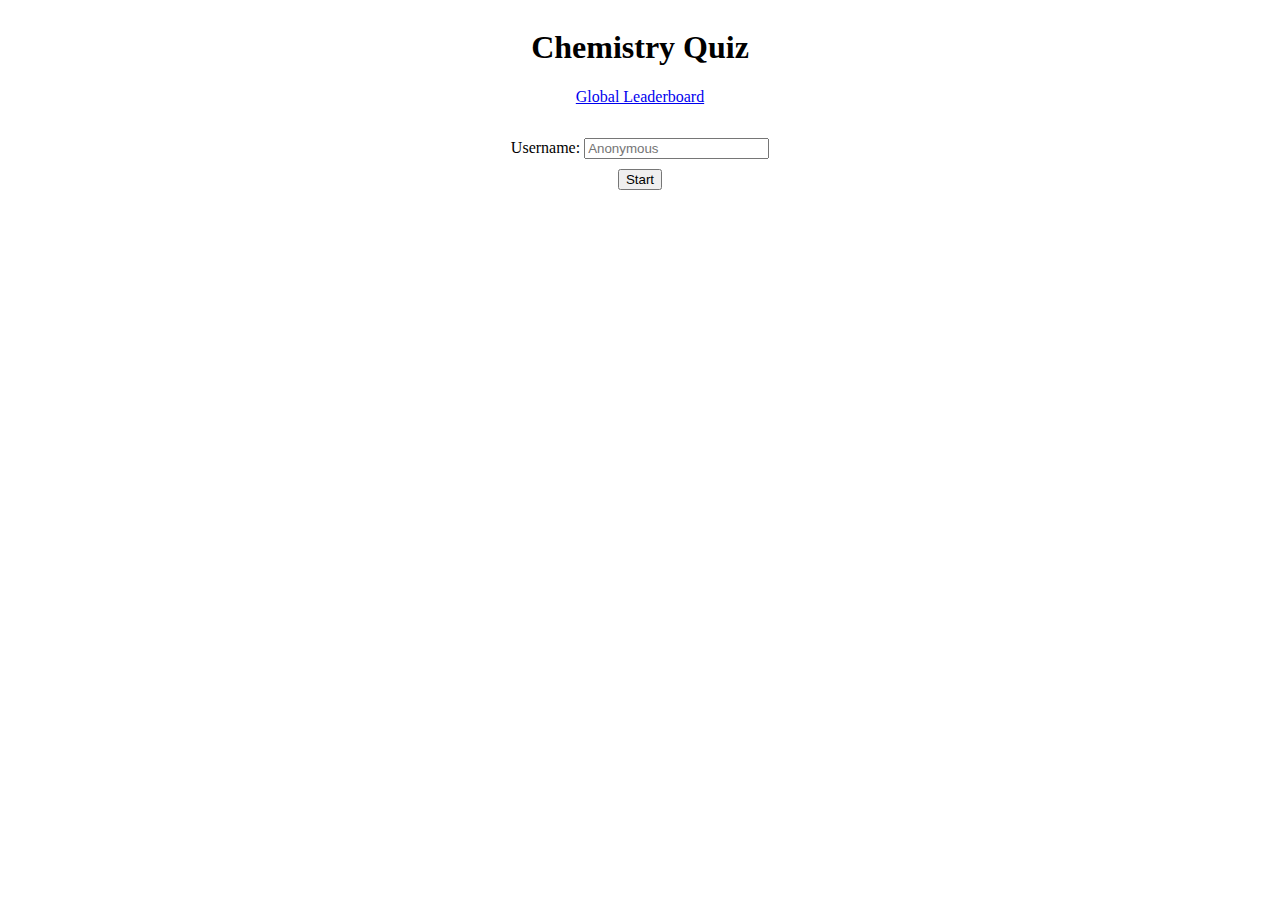
<file: index.html>
<!DOCTYPE html>
<html>

<head>
  <meta charset="utf-8">
  <meta name="viewport" content="width=device-width">
  <title>replit</title>
  <link href="style.css" rel="stylesheet" type="text/css" />
</head>

<body>
  <div id="container1">
    <h1 id="title">Chemistry Quiz</h1>
    <a href="leaderboard.html">Global Leaderboard</a>
    <p id="message" style="color: red;"></p>
    <div id="container-begin">
      <div>
        <form>
          <label>Username: </label>
          <input type="text" placeholder="Anonymous" id="username">
        </form>
      </div>
        <button id="start">Start</button>
    </div>
    <div id="container2">
      <div id="timerdiv"><span id="timer">0</span><span> seconds</span></div>
      <h3 id="question">foo</h3>
      <input type="radio" id="option1" name="optioni" value="foo"> <label for="option1" name="option">foo</label><br>
      <input type="radio" id="option2" name="optioni" value="foo"> <label for="option2" name="option">foo</label> <br>
      <input type="radio" id="option3" name="optioni" value="foo"> <label for="option3" name="option">foo</label><br>
      <input type="radio" id="option4" name="optioni" value="foo"> <label for="option4" name="option">foo</label><br>
      <p id="score"></p>
      <div id="buttonsdiv"><button id="resetBtn">Reset</button><button id="submit">Next</button></div>
    </div>
  </div>
</body>
  <script src="script.js"></script>
</html>
</file>
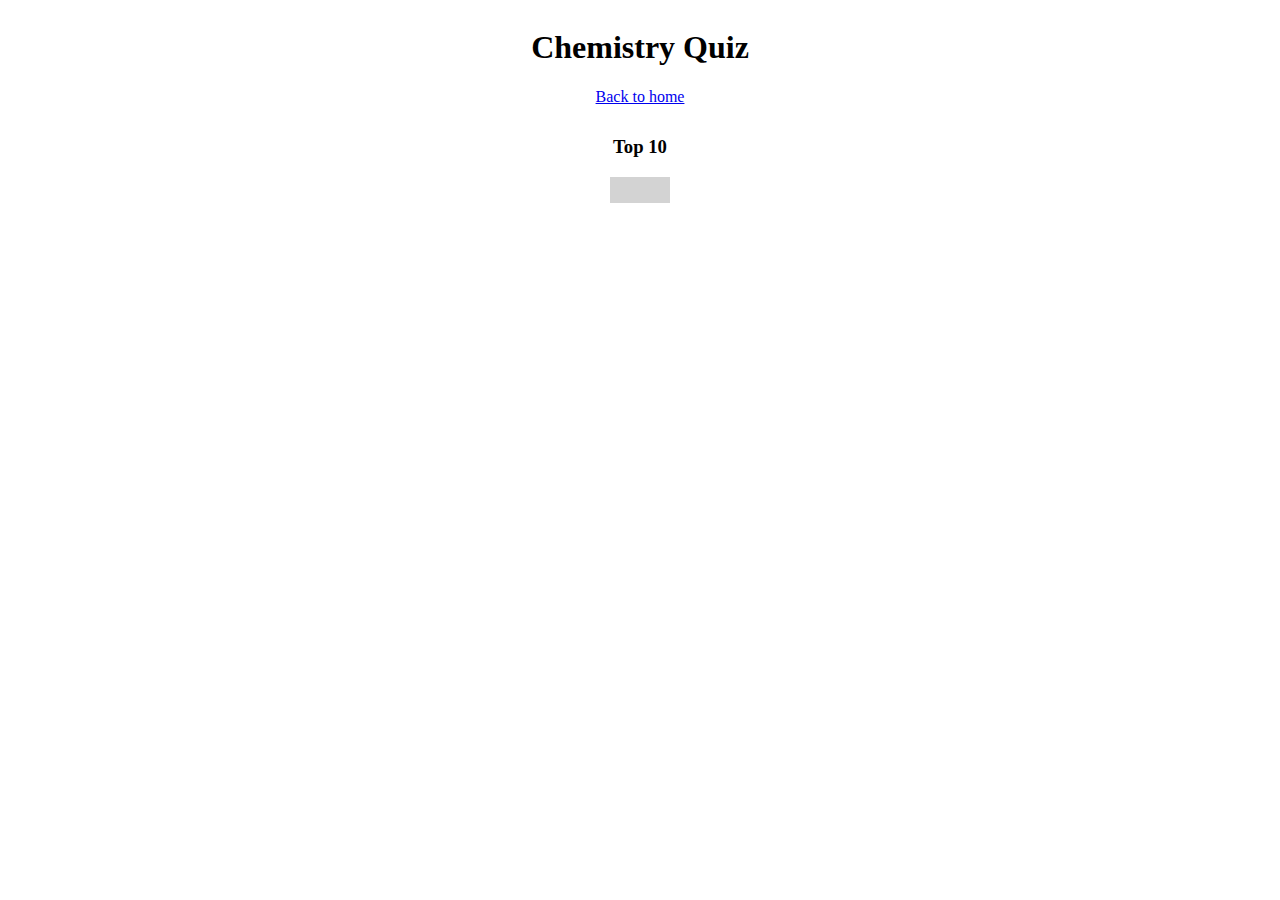
<file: leaderboard.html>
<!DOCTYPE html>
<html>

<head>
  <meta charset="utf-8">
  <meta name="viewport" content="width=device-width">
  <title>replit</title>
  <link href="leaderboard.css" rel="stylesheet" type="text/css" />
</head>

<body>
  <div id="container1">
    <h1 id="title">Chemistry Quiz</h1>
    <a href="index.html">Back to home</a>
    <div id="leaderboard">
      <h3 style="margin-top: 30px; padding: 0;">Top 10</h3>
      <div style="background-color: lightgray; padding-left: 0; padding: 5px 20px 5px 0px;">
        <ol id="topTimesList"></ol>
      </div>
    </div>
  </div>
  <script src="leaderboard.js"></script>
</body>

</html>
</file>
<file: style.css>
html {
  height: 100%;
  width: 100%;
}

#container1 {
  width: 100%;
  display: flex;
  justify-content: center;
  align-items: center;
  flex-direction: column;
}

#buttonsdiv {
  width: 100%;
}

#buttonsdiv button {
  float: right;
}

#container2 {
  display: none;
}

#timerdiv{
  text-align: center;
}

#container-begin{
  display: flex;
  justify-content: center;
  margin: 0;
  flex-direction: column;
  align-items: center;
}

#container-begin button {
  margin: 10px;
}
</file>
<file: leaderboard.css>
#container1 {
  display: flex;
  justify-content: center;
  align-items: center;
  flex-direction: column;
}

#container1 h3 {
  text-align: center;
}
</file>
